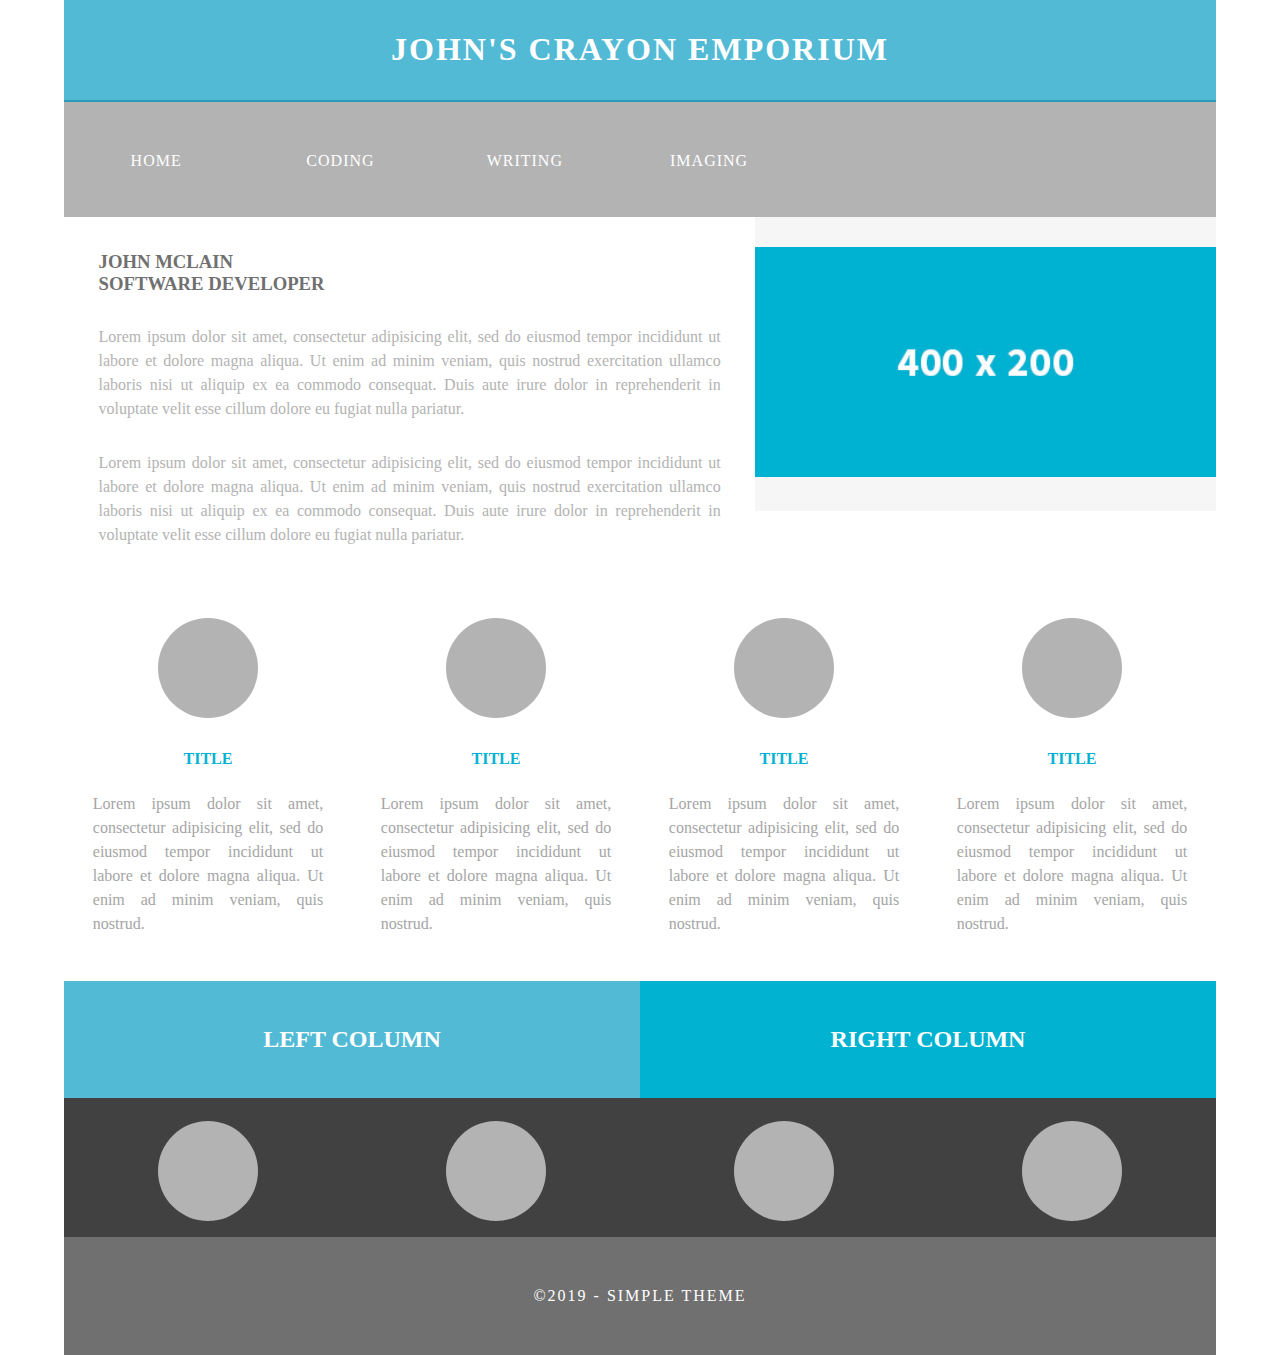
<file: index1.html>
<!doctype html>
<html>
<head>
<meta charset="utf-8">
<meta http-equiv="X-UA-Compatible" content="IE=edge">
<meta name="viewport" content="width=device-width, initial-scale=1">
<title>Simple Theme</title>
<link href="css/multiColumnTemplate.css" rel="stylesheet" type="text/css">
<!-- HTML5 shim and Respond.js for IE8 support of HTML5 elements and media queries -->
<!-- WARNING: Respond.js doesn't work if you view the page via file:// -->
<!--[if lt IE 9]>
      <script src="https://oss.maxcdn.com/html5shiv/3.7.2/html5shiv.min.js"></script>
      <script src="https://oss.maxcdn.com/respond/1.4.2/respond.min.js"></script>
    <![endif]-->
</head>
<body>
<div class="container">
  <header>
    <div class="primary_header">
      <h1 class="title"> JOHN'S CRAYON EMPORIUM</h1>
    </div>
    <nav class="secondary_header" id="menu">
      <ul>
        <li>HOME</li>
        <li>CODING</li>
        <li>WRITING</li>
        <li>IMAGING</li>
      </ul>
    </nav>
  </header>
  <section>
    <h2 class="noDisplay">Main Content</h2>
    <article class="left_article">
      <h3>John McLain<br>Software developer</h3>
      <p>Lorem ipsum dolor sit amet, consectetur adipisicing elit, sed do eiusmod tempor incididunt ut labore et dolore magna aliqua. Ut enim ad minim veniam, quis nostrud exercitation ullamco laboris nisi ut aliquip ex ea commodo consequat. Duis aute irure dolor in reprehenderit in voluptate velit esse cillum dolore eu fugiat nulla pariatur.</p>
      <p>Lorem ipsum dolor sit amet, consectetur adipisicing elit, sed do eiusmod tempor incididunt ut labore et dolore magna aliqua. Ut enim ad minim veniam, quis nostrud exercitation ullamco laboris nisi ut aliquip ex ea commodo consequat. Duis aute irure dolor in reprehenderit in voluptate velit esse cillum dolore eu fugiat nulla pariatur.</p>
    </article>
    <aside class="right_article"><img src="images/placeholder.jpg" alt="" width="400" height="200" class="placeholder"/> </aside>
  </section>
  <div class="row">
    <div class="columns">
      <p class="thumbnail_align"> <img src="images/bkg_06.jpg" alt="" class="thumbnail"/> </p>
      <h4>TITLE</h4>
      <p>Lorem ipsum dolor sit amet, consectetur adipisicing elit, sed do eiusmod tempor incididunt ut labore et dolore magna aliqua. Ut enim ad minim veniam, quis nostrud.</p>
    </div>
    <div class="columns">
      <p class="thumbnail_align"> <img src="images/bkg_06.jpg" alt="" class="thumbnail"/> </p>
      <h4>TITLE</h4>
      <p>Lorem ipsum dolor sit amet, consectetur adipisicing elit, sed do eiusmod tempor incididunt ut labore et dolore magna aliqua. Ut enim ad minim veniam, quis nostrud.</p>
    </div>
    <div class="columns">
      <p class="thumbnail_align"> <img src="images/bkg_06.jpg" alt="" class="thumbnail"/> </p>
      <h4>TITLE</h4>
      <p>Lorem ipsum dolor sit amet, consectetur adipisicing elit, sed do eiusmod tempor incididunt ut labore et dolore magna aliqua. Ut enim ad minim veniam, quis nostrud.</p>
    </div>
    <div class="columns">
      <p class="thumbnail_align"> <img src="images/bkg_06.jpg" alt="" class="thumbnail"/> </p>
      <h4>TITLE</h4>
      <p>Lorem ipsum dolor sit amet, consectetur adipisicing elit, sed do eiusmod tempor incididunt ut labore et dolore magna aliqua. Ut enim ad minim veniam, quis nostrud.</p>
    </div>
  </div>
  <div class="row blockDisplay">
    <div class="column_half left_half">
      <h2 class="column_title">LEFT COLUMN</h2>
    </div>
    <div class="column_half right_half">
      <h2 class="column_title">RIGHT COLUMN</h2>
    </div>
  </div>
  <div class="social">
    <p class="social_icon"><img src="images/bkg_06.jpg" width="100" alt="" class="thumbnail"/></p>
    <p class="social_icon"><img src="images/bkg_06.jpg" width="100" alt="" class="thumbnail"/></p>
    <p class="social_icon"><img src="images/bkg_06.jpg" width="100" alt="" class="thumbnail"/></p>
    <p class="social_icon"><img src="images/bkg_06.jpg" width="100" alt="" class="thumbnail"/></p>
  </div>
  <footer class="secondary_header footer">
    <div class="copyright">&copy;2019 - <strong>SIMPLE Theme</strong></div>
  </footer>
</div>
</body>
</html>
</file>
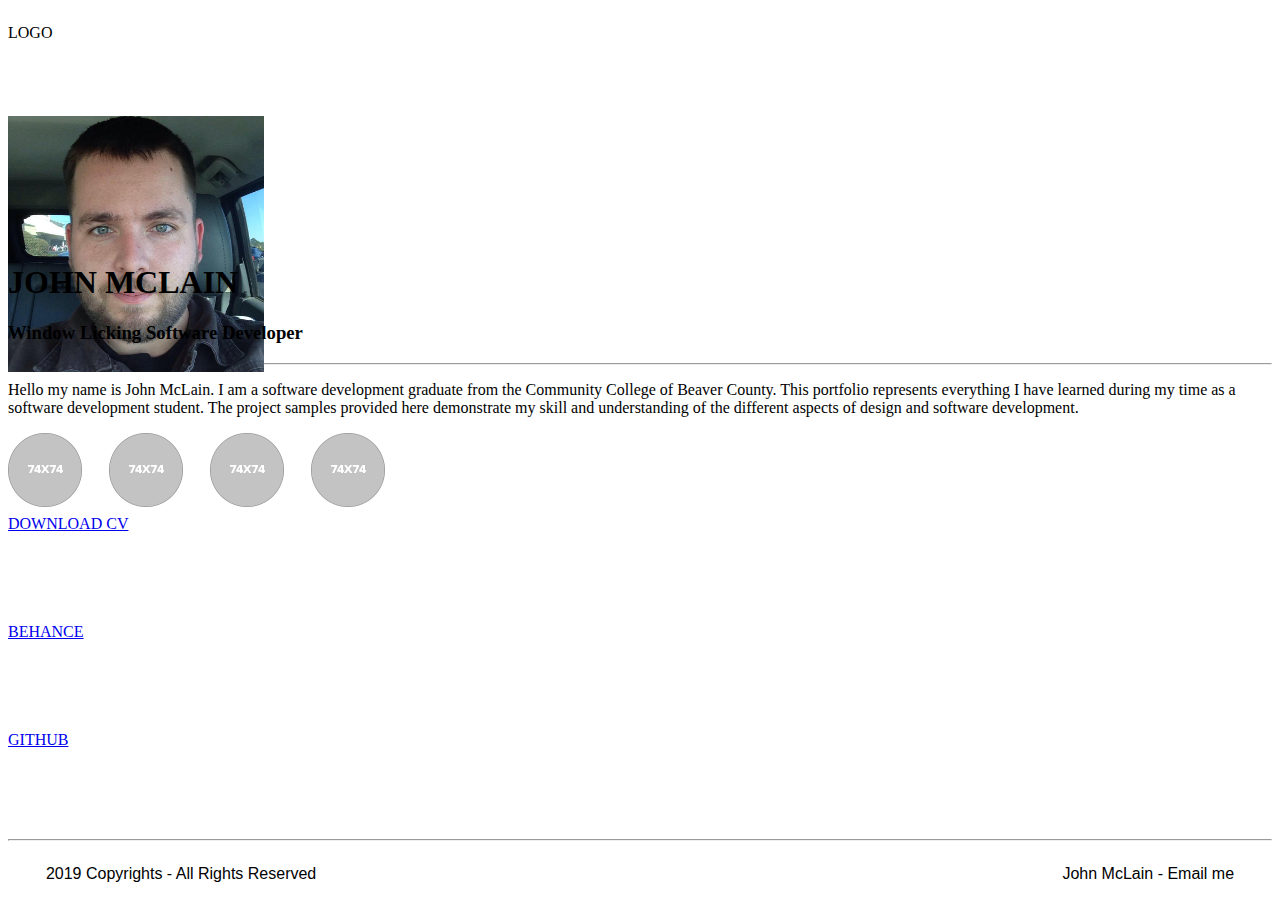
<file: index2.html>
<!doctype html>
<html>
<head>
<meta charset="utf-8">
<meta name="viewport" content="width=device-width, initial-scale=1">
<title>About Page template By Adobe Dreamweaver CC</title>
<link href="AboutPageAssets/styles/aboutPageStyle.css" rel="stylesheet" type="text/css">

<!--The following script tag downloads a font from the Adobe Edge Web Fonts server for use within the web page. We recommend that you do not modify it.-->
<script>var __adobewebfontsappname__="dreamweaver"</script><script src="http://use.edgefonts.net/montserrat:n4:default;source-sans-pro:n2:default.js" type="text/javascript"></script>
</head>

<body>
<!-- Header content -->
<header>
  <div class="profileLogo"> 
    <!-- Profile logo. Add a img tag in place of <span>. -->
    <p class="logoPlaceholder"><!-- <img src="logoImage.png" alt="sample logo"> --><span>LOGO</span></p>
  </div>
  <div class="profilePhoto"> 
    <!-- Profile photo --> 
    <img src="images/Profile_Photo.jpg" alt="sample" width="256" height="256" class="profilePhoto"> 
	</div>
  <!-- Identity details -->
  <section class="profileHeader">
    <h1>JOHN MCLAIN</h1>
    <h3>Window Licking Software Developer&nbsp;</h3>
    <hr>
    <p>Hello my name is John McLain. I am a software development graduate from the Community College of Beaver County. This portfolio represents everything I have learned during my time as a software development student. The project samples provided here demonstrate my skill and understanding of the different aspects of design and software development. &nbsp;</p>
  </section>
  <!-- Links to projects -->
  <aside class="socialNetworkNavBar">
    <div class="socialNetworkNav"> 
      <!-- Add a Anchor tag with nested img tag here --> 
      <img src="AboutPageAssets/images/social.png" alt="sample"> </div>
    <div class="socialNetworkNav"> 
      <!-- Add a Anchor tag with nested img tag here --> 
      <img src="AboutPageAssets/images/social.png"  alt="sample"> </div>
    <div class="socialNetworkNav"> 
      <!-- Add a Anchor tag with nested img tag here --> 
      <img src="AboutPageAssets/images/social.png"  alt="sample"> </div>
    <div class="socialNetworkNav"> 
      <!-- Add a Anchor tag with nested img tag here --> 
      <img src="AboutPageAssets/images/social.png"  alt="sample"> </div>
  </aside>
</header>
<!-- content -->
<section class="mainContent"> 
</section>
  <!-- Previous experience details -->
<section class="section2">
  <!-- Links to expore your past projects and download your CV -->
  <aside class="externalResourcesNav">
    <div class="externalResources"> <a href="#" title="Download CV Link">DOWNLOAD CV</a> </div>
    <span class="stretch"></span>
    <div class="externalResources"><a href="#" title="Behance Link">BEHANCE</a> </div>
    <span class="stretch"></span>
    <div class="externalResources"><a href="#" title="Github Link">GITHUB</a> </div>
  </aside>
</section>
<footer class="footer">
  <hr>
  <p class="footerDisclaimer">2019  Copyrights - <span>All Rights Reserved</span></p>
  <p class="footerNote">John McLain  - <span>Email me</span></p>
</footer>
</body>
</html>
</file>
<file: css/multiColumnTemplate.css>
@charset "UTF-8";
.container {
	background-color: #FFFFFF;
	width: 90%;
	margin-left: auto;
	margin-right: auto;
	border-bottom-width: 0px;
	padding-left: 0px;
	padding-top: 0px;
	padding-right: 0px;
	padding-bottom: 0px;
}
.row {
	width: 100%;
	margin-top: 0px;
	margin-right: 0px;
	margin-bottom: 0px;
	margin-left: 0px;
	padding-top: 0px;
	padding-right: 0px;
	padding-bottom: 0px;
	padding-left: 0px;
	display: inline-block
}
.row.blockDisplay {
	display: block;
}
.column_half {
	width: 50%;
	float: left;
	margin-top: 0px;
}
.columns {
	width: 25%;
	float: left;
	font-family: "Source Sans Pro";
	color: #A5A5A5;
	line-height: 24px;
	padding-top: 10px;
	padding-bottom: 10px;
	text-align: justify;
	margin-top: 15px;
	margin-bottom: 15px;
	padding-left: 0px;
	padding-right: 0px;
	margin-left: 0px;
	margin-right: 0px;
}
.row .columns p {
	padding-left: 10%;
	padding-right: 10%;
}
.container .columns h4 {
	text-align: center;
	color: #01B2D1;
}
.primary_header {
	width: 100%;
	background-color: #52bad5;
	padding-top: 10px;
	padding-bottom: 10px;
	clear: left;
	border-bottom: 2px solid #2C9AB7;
}
.secondary_header {
	width: 100%;
	padding-top: 50px;
	padding-bottom: 50px;
	background-color: #B3B3B3;
	clear: left;
}
.container .secondary_header ul {
	margin-top: 0%;
	margin-right: auto;
	margin-bottom: 0px;
	margin-left: auto;
	padding-top: 0px;
	padding-right: 0px;
	padding-bottom: 15px;
	padding-left: 0px;
	width: 100%;
}
.secondary_header ul li {
	list-style: none;
	float: left;
	margin-right: auto;
	margin-top: 0px;
	font-family: "Source Sans Pro";
	font-weight: normal;
	color: #FFFFFF;
	letter-spacing: 1px;
	margin-left: auto;
	text-align: center;
	width: 16%;
	transition: all 0.3s linear;
}
.secondary_header ul li:hover {
	color: #717070;
	cursor: pointer;
}
.left_article {
	background-color: #FFFFFF;
	width: 60%;
	float: left;
	font-family: "Source Sans Pro";
	color: #343434;
	padding-bottom: 15px;
}
.noDisplay {
	display: none;
}
.container .left_article h3 {
	padding-left: 5%;
	padding-right: 5%;
	margin-top: 5%;
	color: #717070;
	font-weight: bold;
	text-transform: uppercase;
}
.container .left_article p {
	padding-left: 5%;
	padding-right: 5%;
	text-align: justify;
	line-height: 24px;
	margin-top: 30px;
	margin-bottom: 15px;
	color: #B3B3B3;
}
.right_article {
	width: 40%;
	float: left;
	background-color: #F6F6F6;
}
.container .right_article ul {
	margin-top: 0px;
	margin-right: 0px;
	margin-bottom: 0px;
	margin-left: 0px;
	padding-top: 0px;
	padding-right: 0px;
	padding-bottom: 0px;
	padding-left: 0px;
}
.right_article ul li {
	font-family: "Source Sans Pro";
	list-style: none;
	text-align: center;
	background-color: #B3B3B3;
	width: 90%;
	margin-left: auto;
	margin-right: auto;
	margin-top: 10px;
	margin-bottom: 10px;
	padding-top: 15px;
	padding-bottom: 15px;
	color: #FFFFFF;
	font-weight: bold;
	border-radius: 0px;
	transition: all 0.3s linear;
	border-left: 5px solid #717070;
}
.right_article ul li:hover {
	background-color: #717070;
	cursor: pointer;
}
.footer {
	background-color: #717070;
}
.title {
	font-weight: bold;
	font-style: normal;
	font-family: "Source Sans Pro";
	text-align: center;
	color: #FFFFFF;
	letter-spacing: 2px;
}
.placeholder {
	/* [disabled]max-width: 400px;
*/
	/* [disabled]max-height: 200px;
*/
	width: 100%;
	padding-top: 30px;
	/* [disabled]padding-left: 19px;
*/
	padding-bottom: 30px;
	height: 100%;
}
.left_half {
	background-color: #52BAD5;
}
.container .column_half.left_half h2 {
	color: #FFFFFF;
	font-family: "Source Sans Pro";
	text-align: center;
}
.right_half {
	background-color: #01B2D1;
	color: #FFFFFF;
	font-family: "Source Sans Pro";
	text-align: center;
	font-weight: bold;
}
.column_title {
	padding-top: 25px;
	padding-bottom: 25px;
}
.copyright {
	text-align: center;
	background-color: #717070;
	color: #FFFFFF;
	text-transform: uppercase;
	font-weight: lighter;
	letter-spacing: 2px;
	border-top-width: 2px;
	font-family: "Source Sans Pro";
}
body {
	margin-top: 0px;
	margin-right: 0px;
	margin-bottom: 0px;
	margin-left: 0px;
}

@media (max-width: 320px) {
.secondary_header ul li {
	float: none;
	margin-top: 28px;
	margin-left: 0px;
	width: 100%;
}
.container .secondary_header ul {
	margin-top: 0px;
	margin-right: 0px;
	margin-bottom: 0px;
	margin-left: 0px;
	padding-top: 0px;
	padding-right: 0px;
	padding-bottom: 0px;
	padding-left: 0px;
	height: auto;
	width: 100%;
	text-align: center;
}
.secondary_header {
	margin-top: 0px;
	margin-right: 0px;
	margin-bottom: 0px;
	margin-left: 0px;
	padding-top: 1px;
	padding-bottom: 40px;
}
.left_article {
	width: 100%;
	height: auto;
}
.right_article {
	width: 100%;
	height: auto;
}
.placeholder {
	width: 100%;
	margin-top: 22PX;
	margin-right: 0px;
	margin-bottom: 22PX;
	margin-left: 0px;
	padding-top: 0px;
	padding-right: 0px;
	padding-bottom: 0px;
	padding-left: 0px;
	max-width: 400px;
	max-height: 200px;
	height: auto;
}
.columns {
	width: 100%;
	margin-top: 0px;
	margin-right: 0px;
	margin-bottom: 0px;
	margin-left: 0px;
	padding-top: 0PX;
	padding-right: 0PX;
	padding-bottom: 0PX;
	padding-left: 0PX;
}
.columns p {
	padding-left: 10px;
	padding-right: 10px;
}
.column_half.left_half {
	width: 100%;
}
.column_half.right_half {
	width: 100%;
}
.copyright {
	padding-top: 25px;
	padding-bottom: 0px;
	margin-bottom: 0px;
}
.container .left_article h3 {
	margin-top: 30px;
}
.social .social_icon img {
	width: 80%;
}
.container .secondary_header {
}
}

@media (min-width: 321px) and (max-width: 768px) {
.secondary_header ul li {
	float: none;
	margin-top: 28px;
	margin-left: 0px;
	width: 100%;
}
.container .secondary_header ul {
	margin-top: 0px;
	margin-right: 0px;
	margin-bottom: 0px;
	margin-left: 0px;
	padding-top: 0px;
	padding-right: 0px;
	padding-bottom: 0px;
	padding-left: 0px;
	height: auto;
	width: 100%;
	text-align: center;
}
.secondary_header {
	margin-top: 0px;
	margin-right: 0px;
	margin-bottom: 0px;
	margin-left: 0px;
	padding-top: 1px;
	padding-bottom: 40px;
}
.left_article {
	width: 100%;
	height: auto;
}
.right_article {
	width: 100%;
	height: auto;
	padding-bottom: 25px;
}
.placeholder {
	margin-top: 0px;
	margin-right: 0px;
	margin-bottom: 0px;
	margin-left: 0px;
	padding-top: 0px;
	padding-right: 0px;
	padding-bottom: 0px;
	padding-left: 0px;
	width: 100%;
	max-width: 100%;
	height: auto;
	max-height: 100%;
}
.columns {
	width: 100%;
	margin-top: 6px;
	margin-right: 0px;
	margin-bottom: 6px;
	margin-left: 0px;
	padding-top: 0px;
	padding-right: 0px;
	padding-bottom: 0px;
	padding-left: 0px;
}
.columns p {
	padding-left: 14px;
	padding-right: 14px;
}
.column_half.left_half {
	width: 100%;
}
.column_half.right_half {
	width: 100%;
}
}

@media (min-width: 769px) and (max-width: 1000px) {
.secondary_header {
	overflow: auto;
	padding-top: 30px;
	padding-bottom: 30px;
}
.secondary_header ul li {
	margin-top: 10px;
	margin-right: 7%;
	margin-bottom: 10px;
	margin-left: 7%;
}
.left_article {
	height: auto;
}
.right_article {
	height: auto;
	padding-bottom: 27px;
}
.placeholder {
	width: 100%;
	margin-left: 0px;
	margin-right: 0px;
	padding-left: 0px;
	padding-right: 0px;
}
.columns {
	width: 50%;
	float: left;
	padding-left: 0px;
	padding-top: 0px;
	padding-right: 0px;
	padding-bottom: 0px;
}
.container .columns p {
	padding-left: 25px;
	padding-right: 25px;
}
}

@media (min-width: 1001px) {
}
.thumbnail {
	width: 100px;
	border-radius: 200px;
	height: 100px;
	margin-left: auto;
}
.thumbnail_align {
	text-align: center;
}
.social {
	text-align: center;
	margin-right: 0px;
	margin-bottom: 0px;
	margin-left: 0px;
	width: 100%;
	background-color: #414141;
	clear: both;
	overflow: auto;
}
.social_icon {
	width: 25%;
	text-align: center;
	float: left;
	transition: all 0.3s linear;
	line-height: 0px;
	padding-top: 7px;
}
.container .social .social_icon:hover {
	cursor: pointer;
	opacity: 0.5;
}
#menu {
}
</file>
<file: AboutPageAssets/styles/aboutPageStyle.css>
@charset "utf-8";
/* Global Styles */

/* Desktops and laptops  */
@media only screen and (min-width:1025px) {
/* Header */
header .profileLogo .logoPlaceholder 
	{
	float: left;
	margin-bottom: 50px;
}
header .profilePhoto 
	{
	float: left;
	clear: both;
	margin-right: 3%;
}
header .profileHeader 
	{
	text-align: left;
	padding-top: 10%;
}
header .socialNetworkNavBar .socialNetworkNav 
	{
	width: 74px;
	height: 74px;
	display: inline-block;
	margin-right: 23px;
}
/* Main content sections */
main {
    display: flex;
    flex-wrap: wrap;
    justify-content: space-between;
  }
div {
    flex-basis: 100%;
    height: 100px;
    margin-bottom: 0.5rem;
  }
.section1 .sectionTitleRule, .section2 .sectionTitleRule {
	width: 22.5%;
}
.mainContent .section1 .section1Content 
	{
	display: block;
	margin-top: 0%;
	margin-right: 0%;
	margin-left: 26%;
	margin-bottom: 0%;
	font-family: sans-serif;
}
.mainContent .section2 
	{
	clear: both;
}
.section2 .section2Content 
	{
	padding: 0px;
	margin-left: 26%;
	font-family: sans-serif;
}
.mainContent .externalResourcesNav 
	{
	margin-top: 40px;
	margin-bottom: 40px;
	text-align: center;
	padding-top: 0px;
	clear: both;
}
.mainContent .externalResourcesNav .externalResources 
	{
	width: 199px;
	height: 48px;
}
/* Footer */
footer 
	{
		background-color: #0039db;
}
footer .footerDisclaimer 
	{
	float: left;
	margin-left: 3%;
	font-family: sans-serif;
}
footer .footerNote 
	{
	float: right;
	margin-right: 3%;
	font-family: sans-serif;
}

/* Media Query for Tablets */
@media only screen and (min-width : 481px) and (max-width : 1024px) {
	
/* Header */
header {
	width: 100%;
	float: none;
}
header .profileLogo .logoPlaceholder {
	display: inline-block;
	font-family: sans-serif;
}
header .profilePhoto {
	float: left;
	clear: both;
	margin-right: 3%;
	margin-top: 5%;
}
header .profileHeader {
	text-align: left;
	margin-top: 7%;
}
header .socialNetworkNavBar .socialNetworkNav {
	width: 74px;
	height: 74px;
	display: inline-block;
	margin-right: 23px;
}
/* Main content and sections */
.section1 .section1Title, .section2 .section1Title {
	text-align: center;
}
.section1 .sectionTitleRule, .section2 .sectionTitleRule {
	width: 100%;
}
.section1 .sectionTitleRule2, .section2 .sectionTitleRule2 {
	display: none;
}
.mainContent .section1 .section1Content {
	display: block;
	margin: 0% 0% 0% 20%;
	font-family: sans-serif;
	margin-top: 5%;
	margin-bottom: 5%;
}
.mainContent .section2 {
	clear: both;
}
.section2 .section2Content {
	padding: 0px;
	margin-left: 20%;
	font-family: sans-serif;
	margin-top: 5%;
	margin-bottom: 5%;
}
.mainContent .externalResourcesNav {
	margin-left: 20%;
	margin-top: 40px;
	margin-bottom: 40px;
	text-align: center;
	padding-top: 0px;
	clear: both;
}
.mainContent .externalResourcesNav .externalResources {
	width: 199px;
	height: 48px;
	margin-top: 5%;
}
/* Footer */
footer {
		background-color: #0039db
		
	}
footer .footerDisclaimer {
	float: left;
	margin-left: 3%;
	font-family: sans-serif;
}
footer .footerNote {
	float: right;
	margin-right: 3%;
	font-family: sans-serif;
}
}

/* Media query for Mobile devices*/
@media only screen and (min-width : 285px) and (max-width : 480px) {
/* Header */
header {
	width: 100%;
	float: none;
}
header .profileLogo .logoPlaceholder {
	display: inline-block;
}
header .profilePhoto {
	display: inline-block;
}
header .profileHeader {
	text-align: center;
	margin-top: 10%;
}
header .profileHeader p {
	text-align: justify;
}
header .socialNetworkNavBar {
	text-align: center;
	display: block;
	margin-top: 60px;
	clear: both;
	margin-bottom: 15%;
}
header .socialNetworkNavBar .socialNetworkNav {
	width: 60px;
	height: 60px;
	display: inline-block;
	margin-right: 23px;
}
/* Main content sections */
.mainContent .section1 {
	text-align: center;
	margin-bottom: 10%;
}
.section1 .section1Title, .section2 .section1Title {
	text-align: center;
}
.section1 .sectionTitleRule, .section2 .sectionTitleRule {
	width: 100%;
}
.section1 .sectionTitleRule2, .section2 .sectionTitleRule2 {
	display: none;
}
.mainContent .section1 .section1Content {
	display: inline-block;
	text-align: left;
	font-family: sans-serif;
}
.mainContent .section2 {
	display: block;
	text-align: center;
}
.section2 .section2Content {
	margin-top: 10%;
	text-align: justify;
	margin-bottom: 10%;
}
.mainContent .externalResourcesNav {
	margin-bottom: 10%;
}
.mainContent .externalResourcesNav .externalResources {
	width: 100%;
	height: 35px;
}
/* Footer */
footer {
	display: block;
	text-align: center;
	font-family: sans-serif;
}
	}
	  }
</file>
